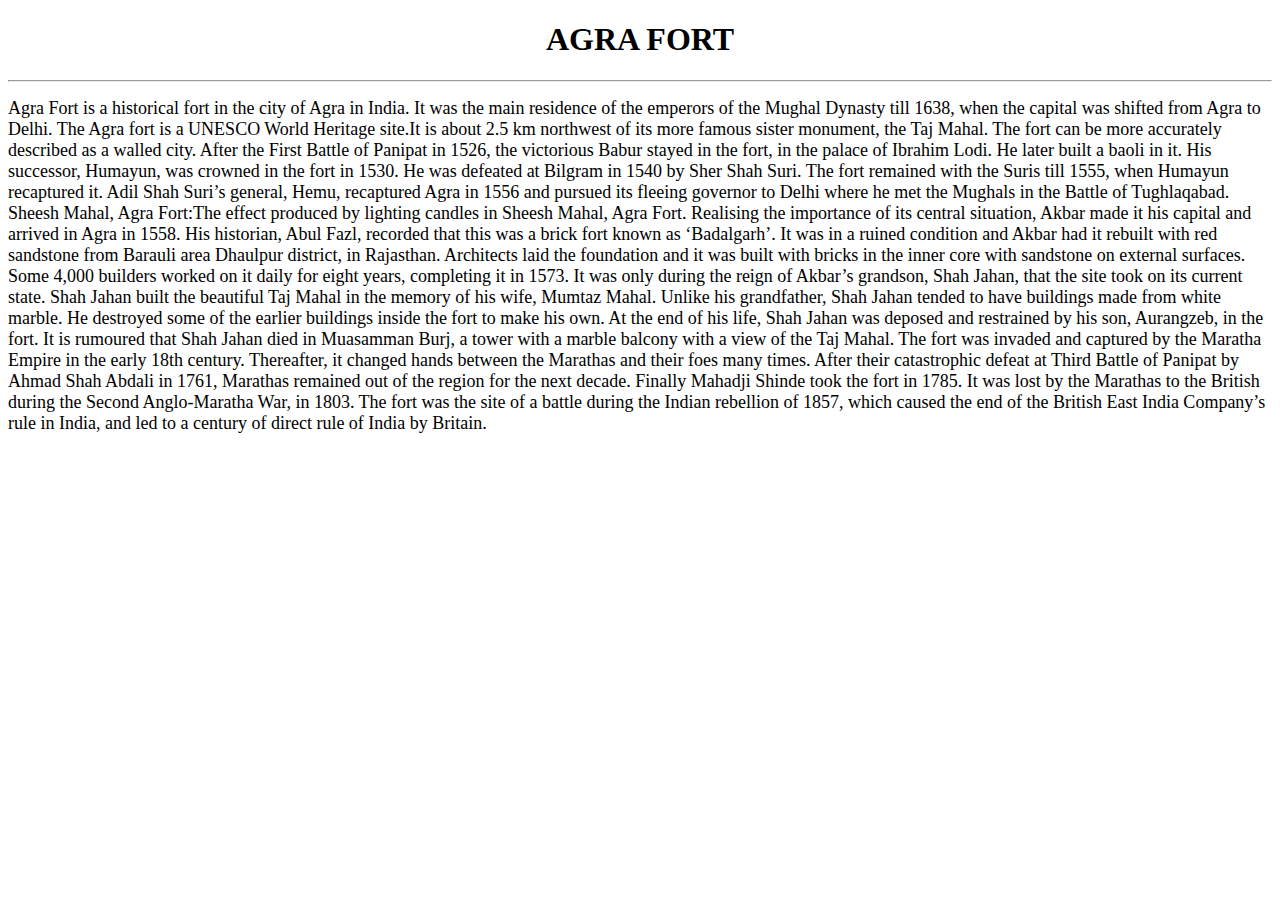
<file: agra fort.html>
<!DOCTYPE html>
<html lang="en">

<head>
    <meta charset="UTF-8">
    <meta http-equiv="X-UA-Compatible" content="IE=edge">
    <meta name="viewport" content="width=device-width, initial-scale=1.0">
    <title>AGRA FORT</title>
</head>

<body>
    <h1>
        <center>AGRA FORT</center>
    </h1>
    <hr>
    <p>
        <font size="4">Agra Fort is a historical fort in the city of Agra in India. It was the main residence of the
            emperors of the Mughal Dynasty till 1638, when the capital was shifted from Agra to Delhi. The Agra fort is
            a UNESCO World Heritage site.It is about 2.5 km northwest of its more famous sister monument, the Taj Mahal.
            The fort can be more accurately described as a walled city.

            After the First Battle of Panipat in 1526, the victorious Babur stayed in the fort, in the palace of Ibrahim
            Lodi. He later built a baoli in it. His successor, Humayun, was crowned in the fort in 1530. He was defeated
            at Bilgram in 1540 by Sher Shah Suri. The fort remained with the Suris till 1555, when Humayun recaptured
            it. Adil Shah Suri’s general, Hemu, recaptured Agra in 1556 and pursued its fleeing governor to Delhi where
            he met the Mughals in the Battle of Tughlaqabad. Sheesh Mahal, Agra Fort:The effect produced by lighting
            candles in Sheesh Mahal, Agra Fort.

            Realising the importance of its central situation, Akbar made it his capital and arrived in Agra in 1558.
            His historian, Abul Fazl, recorded that this was a brick fort known as ‘Badalgarh’. It was in a ruined
            condition and Akbar had it rebuilt with red sandstone from Barauli area Dhaulpur district, in Rajasthan.
            Architects laid the foundation and it was built with bricks in the inner core with sandstone on external
            surfaces. Some 4,000 builders worked on it daily for eight years, completing it in 1573.

            It was only during the reign of Akbar’s grandson, Shah Jahan, that the site took on its current state. Shah
            Jahan built the beautiful Taj Mahal in the memory of his wife, Mumtaz Mahal. Unlike his grandfather, Shah
            Jahan tended to have buildings made from white marble. He destroyed some of the earlier buildings inside the
            fort to make his own.

            At the end of his life, Shah Jahan was deposed and restrained by his son, Aurangzeb, in the fort. It is
            rumoured that Shah Jahan died in Muasamman Burj, a tower with a marble balcony with a view of the Taj Mahal.

            The fort was invaded and captured by the Maratha Empire in the early 18th century. Thereafter, it changed
            hands between the Marathas and their foes many times. After their catastrophic defeat at Third Battle of
            Panipat by Ahmad Shah Abdali in 1761, Marathas remained out of the region for the next decade. Finally
            Mahadji Shinde took the fort in 1785. It was lost by the Marathas to the British during the Second
            Anglo-Maratha War, in 1803.

            The fort was the site of a battle during the Indian rebellion of 1857, which caused the end of the British
            East India Company’s rule in India, and led to a century of direct rule of India by Britain.</font>
    </p>
</body>

</html>
</file>
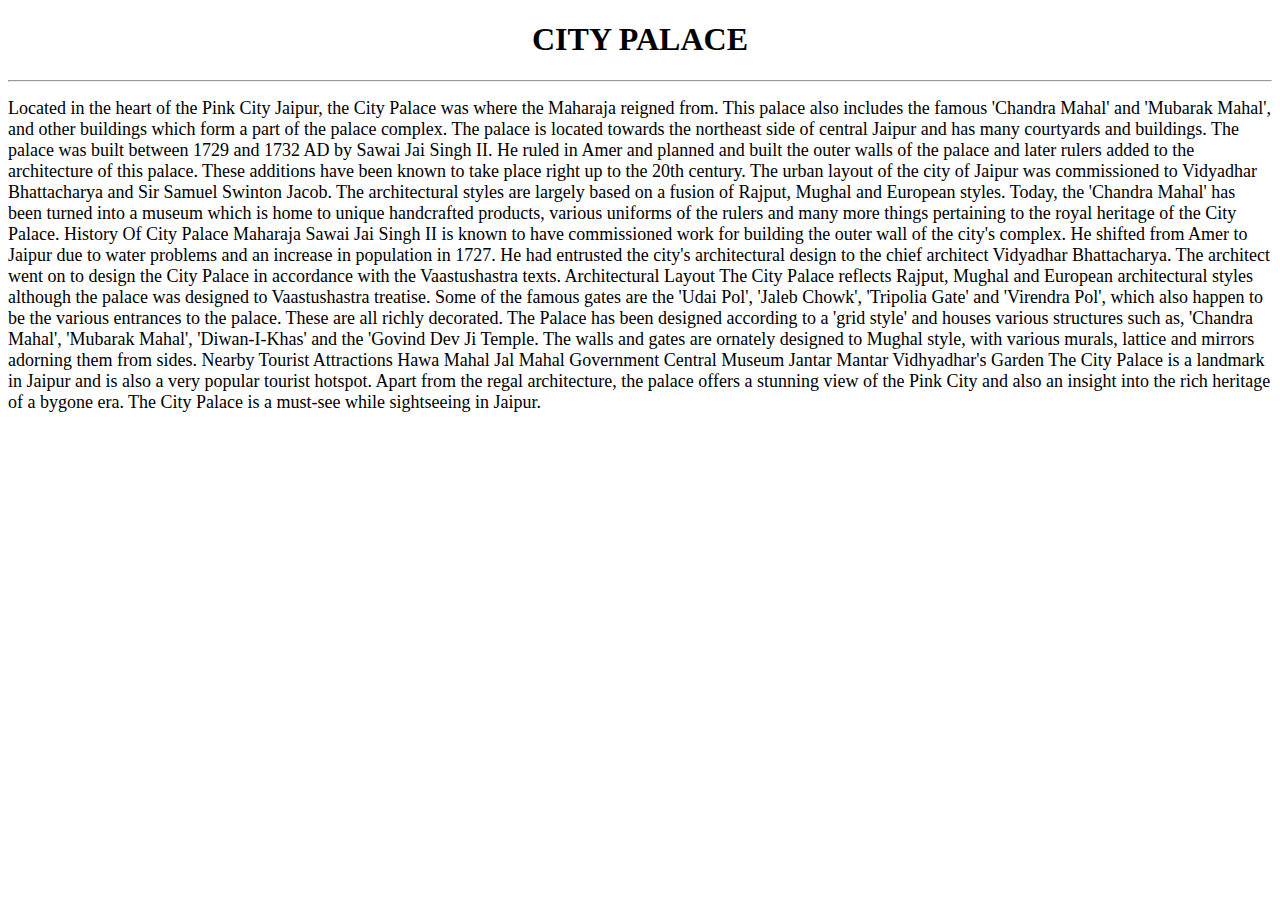
<file: city palace.html>
<!DOCTYPE html>
<html lang="en">

<head>
    <meta charset="UTF-8">
    <meta http-equiv="X-UA-Compatible" content="IE=edge">
    <meta name="viewport" content="width=device-width, initial-scale=1.0">
    <title>CITY PALACE</title>
</head>

<body>
    <h1>
        <center>CITY PALACE</center>
    </h1>
    <hr>
    <p>
        <font size="4">Located in the heart of the Pink City Jaipur, the City Palace was where the Maharaja reigned
            from. This palace also includes the famous 'Chandra Mahal' and 'Mubarak Mahal', and other buildings which
            form a part of the palace complex. The palace is located towards the northeast side of central Jaipur and
            has many courtyards and buildings. The palace was built between 1729 and 1732 AD by Sawai Jai Singh II. He
            ruled in Amer and planned and built the outer walls of the palace and later rulers added to the architecture
            of this palace. These additions have been known to take place right up to the 20th century. The urban layout
            of the city of Jaipur was commissioned to Vidyadhar Bhattacharya and Sir Samuel Swinton Jacob. The
            architectural styles are largely based on a fusion of Rajput, Mughal and European styles. Today, the
            'Chandra Mahal' has been turned into a museum which is home to unique handcrafted products, various uniforms
            of the rulers and many more things pertaining to the royal heritage of the City Palace.

            History Of City Palace
            Maharaja Sawai Jai Singh II is known to have commissioned work for building the outer wall of the city's
            complex. He shifted from Amer to Jaipur due to water problems and an increase in population in 1727. He had
            entrusted the city's architectural design to the chief architect Vidyadhar Bhattacharya. The architect went
            on to design the City Palace in accordance with the Vaastushastra texts.

            Architectural Layout
            The City Palace reflects Rajput, Mughal and European architectural styles although the palace was designed
            to Vaastushastra treatise. Some of the famous gates are the 'Udai Pol', 'Jaleb Chowk', 'Tripolia Gate' and
            'Virendra Pol', which also happen to be the various entrances to the palace. These are all richly decorated.
            The Palace has been designed according to a 'grid style' and houses various structures such as, 'Chandra
            Mahal', 'Mubarak Mahal', 'Diwan-I-Khas' and the 'Govind Dev Ji Temple. The walls and gates are ornately
            designed to Mughal style, with various murals, lattice and mirrors adorning them from sides.

            Nearby Tourist Attractions
            Hawa Mahal
            Jal Mahal
            Government Central Museum
            Jantar Mantar
            Vidhyadhar's Garden
            The City Palace is a landmark in Jaipur and is also a very popular tourist hotspot. Apart from the regal
            architecture, the palace offers a stunning view of the Pink City and also an insight into the rich heritage
            of a bygone era. The City Palace is a must-see while sightseeing in Jaipur.</font>
    </p>
</body>

</html>
</file>
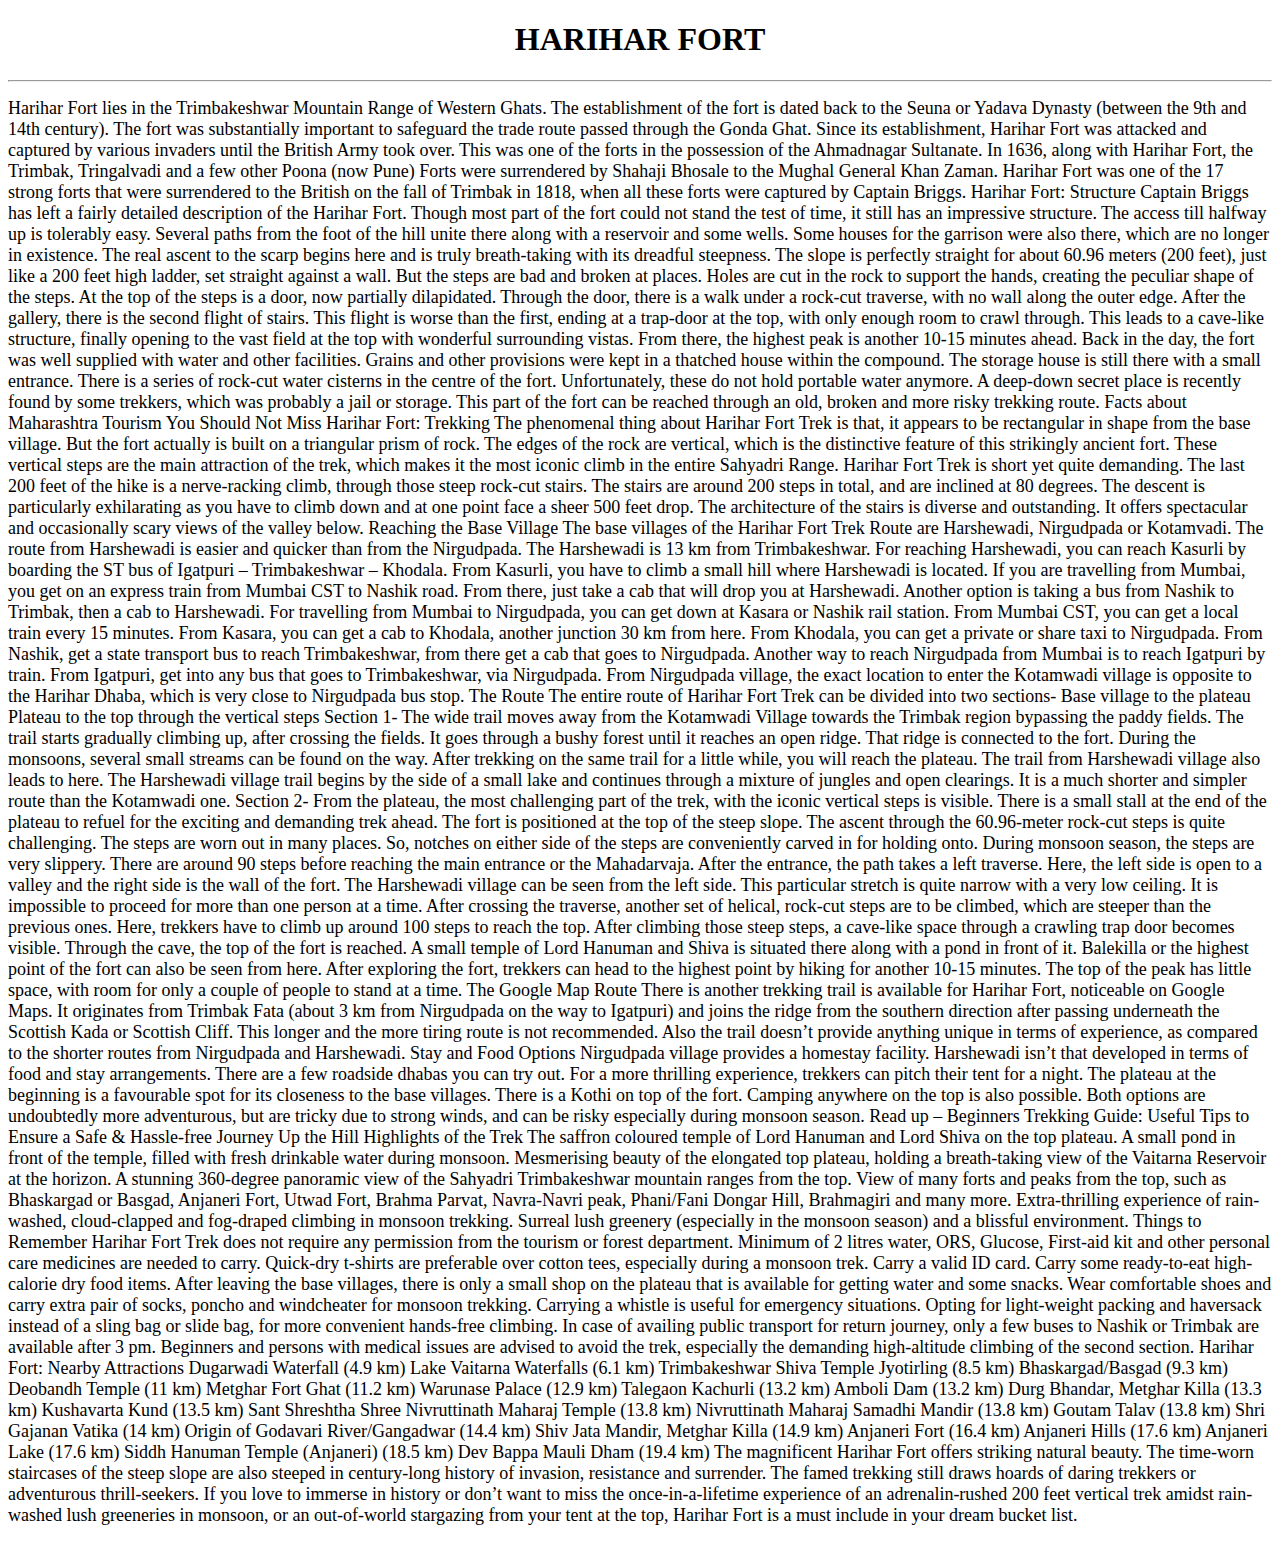
<file: harihar fort.html>
<!DOCTYPE html>
<html lang="en">

<head>
    <meta charset="UTF-8">
    <meta http-equiv="X-UA-Compatible" content="IE=edge">
    <meta name="viewport" content="width=device-width, initial-scale=1.0">
    <title>HARIHAR FORT</title>
</head>

<body>
    <h1>
        <center>HARIHAR FORT</center>
    </h1>
    <hr>
    <p>
        <font size="4">Harihar Fort lies in the Trimbakeshwar Mountain Range of Western Ghats. The establishment of the
            fort is dated back to the Seuna or Yadava Dynasty (between the 9th and 14th century). The fort was
            substantially important to safeguard the trade route passed through the Gonda Ghat.

            Since its establishment, Harihar Fort was attacked and captured by various invaders until the British Army
            took over. This was one of the forts in the possession of the Ahmadnagar Sultanate. In 1636, along with
            Harihar Fort, the Trimbak, Tringalvadi and a few other Poona (now Pune) Forts were surrendered by Shahaji
            Bhosale to the Mughal General Khan Zaman. Harihar Fort was one of the 17 strong forts that were surrendered
            to the British on the fall of Trimbak in 1818, when all these forts were captured by Captain Briggs.

            Harihar Fort: Structure
            Captain Briggs has left a fairly detailed description of the Harihar Fort. Though most part of the fort
            could not stand the test of time, it still has an impressive structure. The access till halfway up is
            tolerably easy. Several paths from the foot of the hill unite there along with a reservoir and some wells.
            Some houses for the garrison were also there, which are no longer in existence.

            The real ascent to the scarp begins here and is truly breath-taking with its dreadful steepness. The slope
            is perfectly straight for about 60.96 meters (200 feet), just like a 200 feet high ladder, set straight
            against a wall. But the steps are bad and broken at places. Holes are cut in the rock to support the hands,
            creating the peculiar shape of the steps.

            At the top of the steps is a door, now partially dilapidated. Through the door, there is a walk under a
            rock-cut traverse, with no wall along the outer edge. After the gallery, there is the second flight of
            stairs. This flight is worse than the first, ending at a trap-door at the top, with only enough room to
            crawl through. This leads to a cave-like structure, finally opening to the vast field at the top with
            wonderful surrounding vistas.

            From there, the highest peak is another 10-15 minutes ahead. Back in the day, the fort was well supplied
            with water and other facilities. Grains and other provisions were kept in a thatched house within the
            compound. The storage house is still there with a small entrance. There is a series of rock-cut water
            cisterns in the centre of the fort. Unfortunately, these do not hold portable water anymore.

            A deep-down secret place is recently found by some trekkers, which was probably a jail or storage. This part
            of the fort can be reached through an old, broken and more risky trekking route.

            Facts about Maharashtra Tourism You Should Not Miss

            Harihar Fort: Trekking
            The phenomenal thing about Harihar Fort Trek is that, it appears to be rectangular in shape from the base
            village. But the fort actually is built on a triangular prism of rock. The edges of the rock are vertical,
            which is the distinctive feature of this strikingly ancient fort. These vertical steps are the main
            attraction of the trek, which makes it the most iconic climb in the entire Sahyadri Range.

            Harihar Fort Trek is short yet quite demanding. The last 200 feet of the hike is a nerve-racking climb,
            through those steep rock-cut stairs. The stairs are around 200 steps in total, and are inclined at 80
            degrees. The descent is particularly exhilarating as you have to climb down and at one point face a sheer
            500 feet drop. The architecture of the stairs is diverse and outstanding. It offers spectacular and
            occasionally scary views of the valley below.

            Reaching the Base Village
            The base villages of the Harihar Fort Trek Route are Harshewadi, Nirgudpada or Kotamvadi. The route from
            Harshewadi is easier and quicker than from the Nirgudpada.

            The Harshewadi is 13 km from Trimbakeshwar. For reaching Harshewadi, you can reach Kasurli by boarding the
            ST bus of Igatpuri – Trimbakeshwar – Khodala. From Kasurli, you have to climb a small hill where Harshewadi
            is located. If you are travelling from Mumbai, you get on an express train from Mumbai CST to Nashik road.
            From there, just take a cab that will drop you at Harshewadi. Another option is taking a bus from Nashik to
            Trimbak, then a cab to Harshewadi.

            For travelling from Mumbai to Nirgudpada, you can get down at Kasara or Nashik rail station. From Mumbai
            CST, you can get a local train every 15 minutes. From Kasara, you can get a cab to Khodala, another junction
            30 km from here. From Khodala, you can get a private or share taxi to Nirgudpada. From Nashik, get a state
            transport bus to reach Trimbakeshwar, from there get a cab that goes to Nirgudpada. Another way to reach
            Nirgudpada from Mumbai is to reach Igatpuri by train. From Igatpuri, get into any bus that goes to
            Trimbakeshwar, via Nirgudpada. From Nirgudpada village, the exact location to enter the Kotamwadi village is
            opposite to the Harihar Dhaba, which is very close to Nirgudpada bus stop.

            The Route
            The entire route of Harihar Fort Trek can be divided into two sections-

            Base village to the plateau
            Plateau to the top through the vertical steps
            Section 1-

            The wide trail moves away from the Kotamwadi Village towards the Trimbak region bypassing the paddy fields.
            The trail starts gradually climbing up, after crossing the fields. It goes through a bushy forest until it
            reaches an open ridge. That ridge is connected to the fort. During the monsoons, several small streams can
            be found on the way.

            After trekking on the same trail for a little while, you will reach the plateau. The trail from Harshewadi
            village also leads to here. The Harshewadi village trail begins by the side of a small lake and continues
            through a mixture of jungles and open clearings. It is a much shorter and simpler route than the Kotamwadi
            one.

            Section 2-

            From the plateau, the most challenging part of the trek, with the iconic vertical steps is visible. There is
            a small stall at the end of the plateau to refuel for the exciting and demanding trek ahead.

            The fort is positioned at the top of the steep slope. The ascent through the 60.96-meter rock-cut steps is
            quite challenging. The steps are worn out in many places. So, notches on either side of the steps are
            conveniently carved in for holding onto. During monsoon season, the steps are very slippery.

            There are around 90 steps before reaching the main entrance or the Mahadarvaja. After the entrance, the path
            takes a left traverse. Here, the left side is open to a valley and the right side is the wall of the fort.
            The Harshewadi village can be seen from the left side. This particular stretch is quite narrow with a very
            low ceiling. It is impossible to proceed for more than one person at a time.

            After crossing the traverse, another set of helical, rock-cut steps are to be climbed, which are steeper
            than the previous ones. Here, trekkers have to climb up around 100 steps to reach the top. After climbing
            those steep steps, a cave-like space through a crawling trap door becomes visible. Through the cave, the top
            of the fort is reached. A small temple of Lord Hanuman and Shiva is situated there along with a pond in
            front of it. Balekilla or the highest point of the fort can also be seen from here.

            After exploring the fort, trekkers can head to the highest point by hiking for another 10-15 minutes. The
            top of the peak has little space, with room for only a couple of people to stand at a time.

            The Google Map Route
            There is another trekking trail is available for Harihar Fort, noticeable on Google Maps. It originates from
            Trimbak Fata (about 3 km from Nirgudpada on the way to Igatpuri) and joins the ridge from the southern
            direction after passing underneath the Scottish Kada or Scottish Cliff. This longer and the more tiring
            route is not recommended. Also the trail doesn’t provide anything unique in terms of experience, as compared
            to the shorter routes from Nirgudpada and Harshewadi.

            Stay and Food Options
            Nirgudpada village provides a homestay facility. Harshewadi isn’t that developed in terms of food and stay
            arrangements. There are a few roadside dhabas you can try out.

            For a more thrilling experience, trekkers can pitch their tent for a night. The plateau at the beginning is
            a favourable spot for its closeness to the base villages. There is a Kothi on top of the fort. Camping
            anywhere on the top is also possible. Both options are undoubtedly more adventurous, but are tricky due to
            strong winds, and can be risky especially during monsoon season.

            Read up – Beginners Trekking Guide: Useful Tips to Ensure a Safe & Hassle-free Journey Up the Hill

            Highlights of the Trek
            The saffron coloured temple of Lord Hanuman and Lord Shiva on the top plateau.
            A small pond in front of the temple, filled with fresh drinkable water during monsoon.
            Mesmerising beauty of the elongated top plateau, holding a breath-taking view of the Vaitarna Reservoir at
            the horizon.
            A stunning 360-degree panoramic view of the Sahyadri Trimbakeshwar mountain ranges from the top.
            View of many forts and peaks from the top, such as Bhaskargad or Basgad, Anjaneri Fort, Utwad Fort, Brahma
            Parvat, Navra-Navri peak, Phani/Fani Dongar Hill, Brahmagiri and many more.
            Extra-thrilling experience of rain-washed, cloud-clapped and fog-draped climbing in monsoon trekking.
            Surreal lush greenery (especially in the monsoon season) and a blissful environment.
            Things to Remember
            Harihar Fort Trek does not require any permission from the tourism or forest department.
            Minimum of 2 litres water, ORS, Glucose, First-aid kit and other personal care medicines are needed to
            carry.
            Quick-dry t-shirts are preferable over cotton tees, especially during a monsoon trek.
            Carry a valid ID card.
            Carry some ready-to-eat high-calorie dry food items. After leaving the base villages, there is only a small
            shop on the plateau that is available for getting water and some snacks.
            Wear comfortable shoes and carry extra pair of socks, poncho and windcheater for monsoon trekking.
            Carrying a whistle is useful for emergency situations.
            Opting for light-weight packing and haversack instead of a sling bag or slide bag, for more convenient
            hands-free climbing.
            In case of availing public transport for return journey, only a few buses to Nashik or Trimbak are available
            after 3 pm.
            Beginners and persons with medical issues are advised to avoid the trek, especially the demanding
            high-altitude climbing of the second section.
            Harihar Fort: Nearby Attractions
            Dugarwadi Waterfall (4.9 km)
            Lake Vaitarna Waterfalls (6.1 km)
            Trimbakeshwar Shiva Temple Jyotirling (8.5 km)
            Bhaskargad/Basgad (9.3 km)
            Deobandh Temple (11 km)
            Metghar Fort Ghat (11.2 km)
            Warunase Palace (12.9 km)
            Talegaon Kachurli (13.2 km)
            Amboli Dam (13.2 km)
            Durg Bhandar, Metghar Killa (13.3 km)
            Kushavarta Kund (13.5 km)
            Sant Shreshtha Shree Nivruttinath Maharaj Temple (13.8 km)
            Nivruttinath Maharaj Samadhi Mandir (13.8 km)
            Goutam Talav (13.8 km)
            Shri Gajanan Vatika (14 km)
            Origin of Godavari River/Gangadwar (14.4 km)
            Shiv Jata Mandir, Metghar Killa (14.9 km)
            Anjaneri Fort (16.4 km)
            Anjaneri Hills (17.6 km)
            Anjaneri Lake (17.6 km)
            Siddh Hanuman Temple (Anjaneri) (18.5 km)
            Dev Bappa Mauli Dham (19.4 km)
            The magnificent Harihar Fort offers striking natural beauty. The time-worn staircases of the steep slope are
            also steeped in century-long history of invasion, resistance and surrender. The famed trekking still draws
            hoards of daring trekkers or adventurous thrill-seekers. If you love to immerse in history or don’t want to
            miss the once-in-a-lifetime experience of an adrenalin-rushed 200 feet vertical trek amidst rain-washed lush
            greeneries in monsoon, or an out-of-world stargazing from your tent at the top, Harihar Fort is a must
            include in your dream bucket list. </font>
    </p>
</body>

</html>
</file>
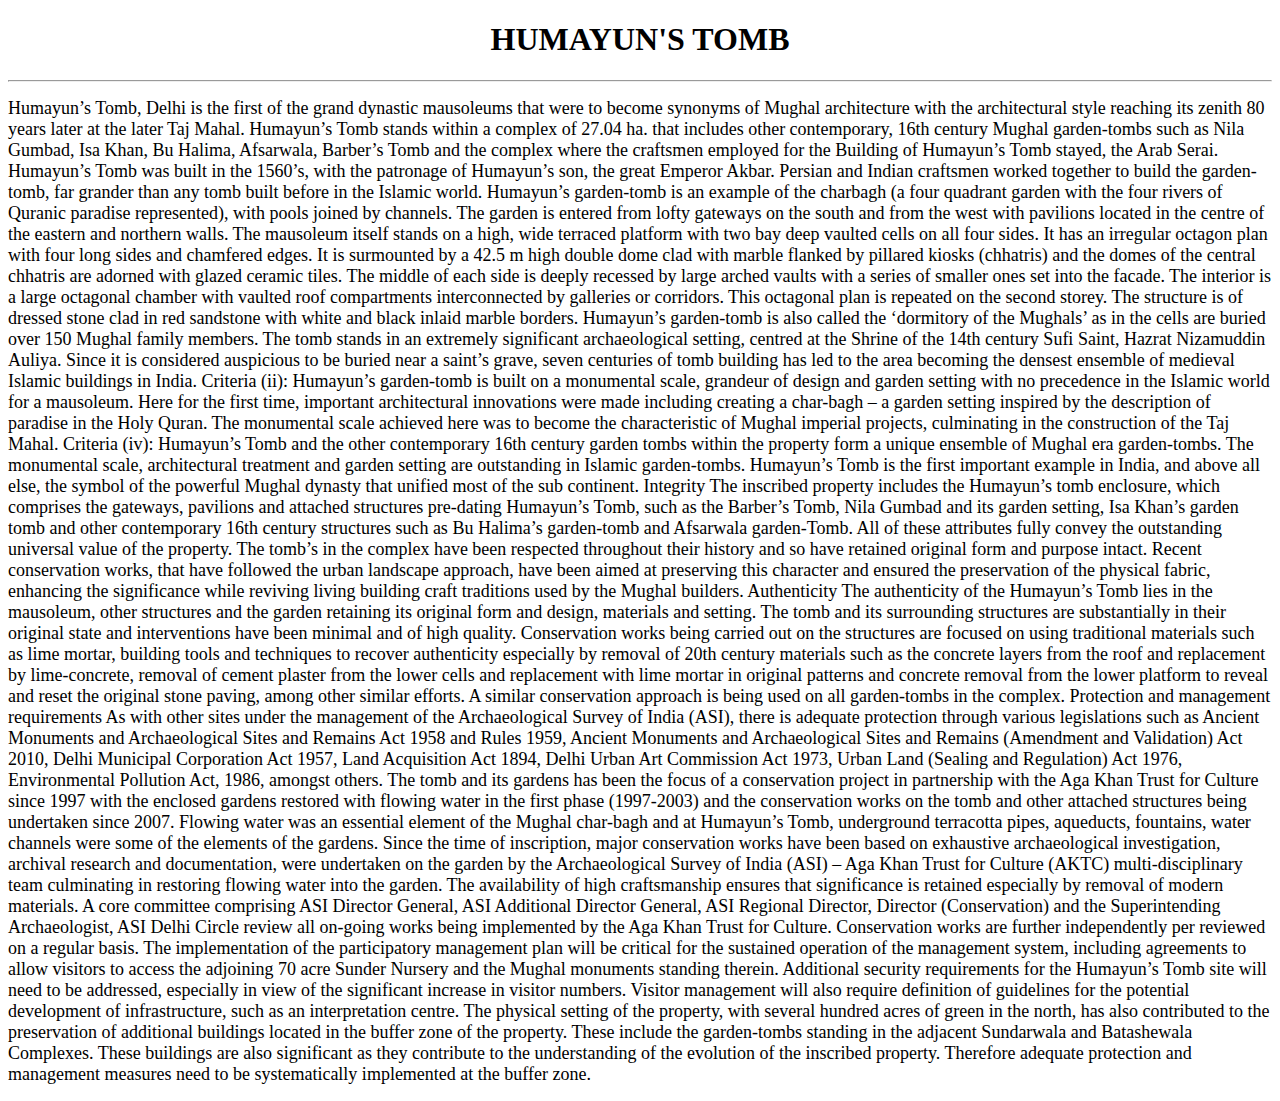
<file: humayun tomb.html>
<!DOCTYPE html>
<html lang="en">

<head>
    <meta charset="UTF-8">
    <meta http-equiv="X-UA-Compatible" content="IE=edge">
    <meta name="viewport" content="width=device-width, initial-scale=1.0">
    <title>HUMAYUN'S TOMB</title>
</head>

<body>
    <h1>
        <center>HUMAYUN'S TOMB</center>
    </h1>
    <hr>
    <p>
        <font size="4">Humayun’s Tomb, Delhi is the first of the grand dynastic mausoleums that were to become synonyms
            of Mughal architecture with the architectural style reaching its zenith 80 years later at the later Taj
            Mahal. Humayun’s Tomb stands within a complex of 27.04 ha. that includes other contemporary, 16th century
            Mughal garden-tombs such as Nila Gumbad, Isa Khan, Bu Halima, Afsarwala, Barber’s Tomb and the complex where
            the craftsmen employed for the Building of Humayun’s Tomb stayed, the Arab Serai.

            Humayun’s Tomb was built in the 1560’s, with the patronage of Humayun’s son, the great Emperor Akbar.
            Persian and Indian craftsmen worked together to build the garden-tomb, far grander than any tomb built
            before in the Islamic world. Humayun’s garden-tomb is an example of the charbagh (a four quadrant garden
            with the four rivers of Quranic paradise represented), with pools joined by channels. The garden is entered
            from lofty gateways on the south and from the west with pavilions located in the centre of the eastern and
            northern walls.

            The mausoleum itself stands on a high, wide terraced platform with two bay deep vaulted cells on all four
            sides. It has an irregular octagon plan with four long sides and chamfered edges. It is surmounted by a 42.5
            m high double dome clad with marble flanked by pillared kiosks (chhatris) and the domes of the central
            chhatris are adorned with glazed ceramic tiles. The middle of each side is deeply recessed by large arched
            vaults with a series of smaller ones set into the facade.

            The interior is a large octagonal chamber with vaulted roof compartments interconnected by galleries or
            corridors. This octagonal plan is repeated on the second storey. The structure is of dressed stone clad in
            red sandstone with white and black inlaid marble borders.

            Humayun’s garden-tomb is also called the ‘dormitory of the Mughals’ as in the cells are buried over 150
            Mughal family members.

            The tomb stands in an extremely significant archaeological setting, centred at the Shrine of the 14th
            century Sufi Saint, Hazrat Nizamuddin Auliya. Since it is considered auspicious to be buried near a saint’s
            grave, seven centuries of tomb building has led to the area becoming the densest ensemble of medieval
            Islamic buildings in India.

            Criteria (ii): Humayun’s garden-tomb is built on a monumental scale, grandeur of design and garden setting
            with no precedence in the Islamic world for a mausoleum. Here for the first time, important architectural
            innovations were made including creating a char-bagh – a garden setting inspired by the description of
            paradise in the Holy Quran. The monumental scale achieved here was to become the characteristic of Mughal
            imperial projects, culminating in the construction of the Taj Mahal.

            Criteria (iv): Humayun’s Tomb and the other contemporary 16th century garden tombs within the property form
            a unique ensemble of Mughal era garden-tombs. The monumental scale, architectural treatment and garden
            setting are outstanding in Islamic garden-tombs. Humayun’s Tomb is the first important example in India, and
            above all else, the symbol of the powerful Mughal dynasty that unified most of the sub continent.

            Integrity

            The inscribed property includes the Humayun’s tomb enclosure, which comprises the gateways, pavilions and
            attached structures pre-dating Humayun’s Tomb, such as the Barber’s Tomb, Nila Gumbad and its garden
            setting, Isa Khan’s garden tomb and other contemporary 16th century structures such as Bu Halima’s
            garden-tomb and Afsarwala garden-Tomb. All of these attributes fully convey the outstanding universal value
            of the property. The tomb’s in the complex have been respected throughout their history and so have retained
            original form and purpose intact. Recent conservation works, that have followed the urban landscape
            approach, have been aimed at preserving this character and ensured the preservation of the physical fabric,
            enhancing the significance while reviving living building craft traditions used by the Mughal builders.

            Authenticity

            The authenticity of the Humayun’s Tomb lies in the mausoleum, other structures and the garden retaining its
            original form and design, materials and setting.

            The tomb and its surrounding structures are substantially in their original state and interventions have
            been minimal and of high quality. Conservation works being carried out on the structures are focused on
            using traditional materials such as lime mortar, building tools and techniques to recover authenticity
            especially by removal of 20th century materials such as the concrete layers from the roof and replacement by
            lime-concrete, removal of cement plaster from the lower cells and replacement with lime mortar in original
            patterns and concrete removal from the lower platform to reveal and reset the original stone paving, among
            other similar efforts. A similar conservation approach is being used on all garden-tombs in the complex.

            Protection and management requirements

            As with other sites under the management of the Archaeological Survey of India (ASI), there is adequate
            protection through various legislations such as Ancient Monuments and Archaeological Sites and Remains Act
            1958 and Rules 1959, Ancient Monuments and Archaeological Sites and Remains (Amendment and Validation) Act
            2010, Delhi Municipal Corporation Act 1957, Land Acquisition Act 1894, Delhi Urban Art Commission Act 1973,
            Urban Land (Sealing and Regulation) Act 1976, Environmental Pollution Act, 1986, amongst others. The tomb
            and its gardens has been the focus of a conservation project in partnership with the Aga Khan Trust for
            Culture since 1997 with the enclosed gardens restored with flowing water in the first phase (1997-2003) and
            the conservation works on the tomb and other attached structures being undertaken since 2007.

            Flowing water was an essential element of the Mughal char-bagh and at Humayun’s Tomb, underground terracotta
            pipes, aqueducts, fountains, water channels were some of the elements of the gardens. Since the time of
            inscription, major conservation works have been based on exhaustive archaeological investigation, archival
            research and documentation, were undertaken on the garden by the Archaeological Survey of India (ASI) – Aga
            Khan Trust for Culture (AKTC) multi-disciplinary team culminating in restoring flowing water into the
            garden.

            The availability of high craftsmanship ensures that significance is retained especially by removal of modern
            materials. A core committee comprising ASI Director General, ASI Additional Director General, ASI Regional
            Director, Director (Conservation) and the Superintending Archaeologist, ASI Delhi Circle review all on-going
            works being implemented by the Aga Khan Trust for Culture. Conservation works are further independently per
            reviewed on a regular basis.

            The implementation of the participatory management plan will be critical for the sustained operation of the
            management system, including agreements to allow visitors to access the adjoining 70 acre Sunder Nursery and
            the Mughal monuments standing therein. Additional security requirements for the Humayun’s Tomb site will
            need to be addressed, especially in view of the significant increase in visitor numbers. Visitor management
            will also require definition of guidelines for the potential development of infrastructure, such as an
            interpretation centre.

            The physical setting of the property, with several hundred acres of green in the north, has also contributed
            to the preservation of additional buildings located in the buffer zone of the property. These include the
            garden-tombs standing in the adjacent Sundarwala and Batashewala Complexes. These buildings are also
            significant as they contribute to the understanding of the evolution of the inscribed property. Therefore
            adequate protection and management measures need to be systematically implemented at the buffer zone.</font>
    </p>
</body>

</html>
</file>
